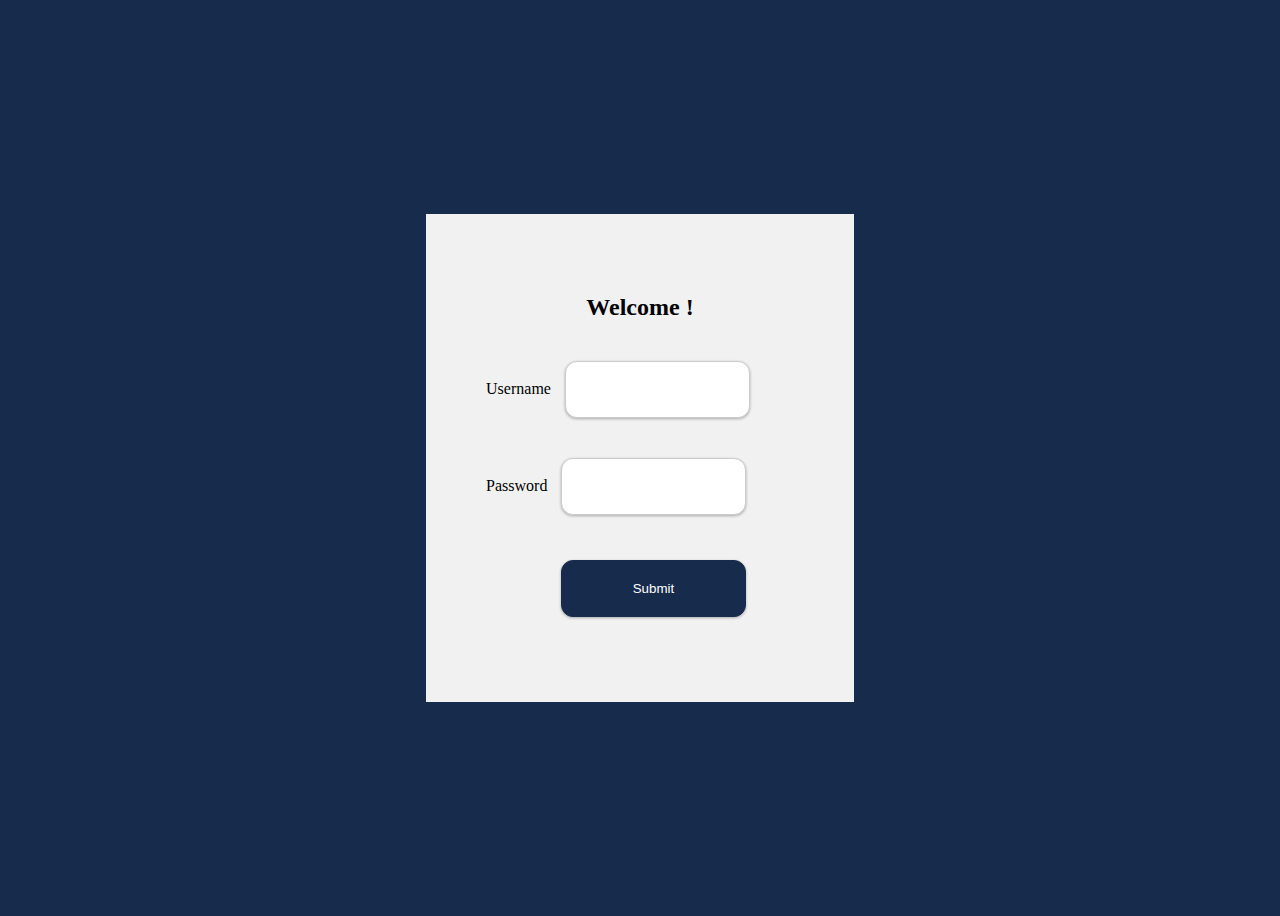
<file: index.html>
<!DOCTYPE html>
<html lang="en">
<head>
    <meta charset="UTF-8">
    <meta name="viewport" content="width=device-width, initial-scale=1.0">
    <title>Document</title>
    <link rel="stylesheet" href="resume.css">
</head>
<body bgcolor="skyblue">
    <div class="container">
          <h2 style="text-align: center;">Welcome !</h2>
        <form action="main.html">
          <label for="usrname">Username</label>
          <input type="text" id="username" name="username" required>
      <br>
          <label for="password">Password</label>
          <input type="password" id="psw" name="psw" required>
    <br>
            <input type="submit" value="Submit" onclick="display(main.html)">
        
          </form>
        </div>
        <script src="resume.js"></script> 

</body>

</html>
</file>
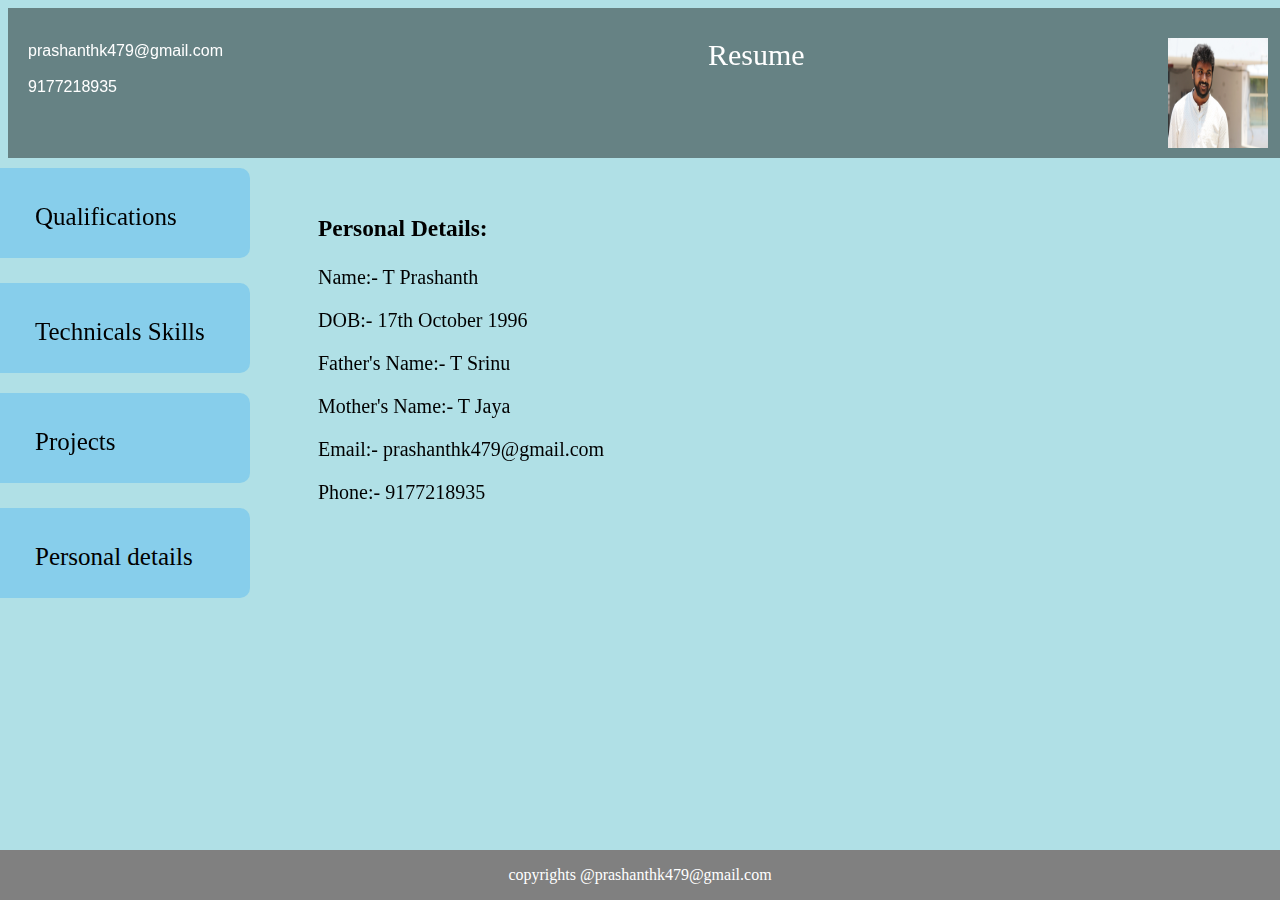
<file: details.html>
<!DOCTYPE html>
<html lang="en">
<head>
 <link rel="stylesheet" href="details.css">
    <link type="text/css" rel="stylesheet" href="main.css"/>
    <meta charset="UTF-8">
    <meta name="viewport" content="width=device-width, initial-scale=1.0">
    <title>Document</title>
</head>
<body style="background-color:powderblue;">
  
<div id="header">
<p id="name"><br> prashanthk479@gmail.com <br><br> 9177218935</p>
<p id="rew" id="image">Resume<img src="res1.jpg" alt="" width="100" height="110" align= right style="margin: 0px 20px;" ></p>
      
        <div id="mySidenav" class="sidenav">
         <a href="quali.html" id="qualif">Qualifications</a>
         
         <a href="tech.html" id="techni">Technicals Skills</a>
         <a href="project.html" id="projects">Projects</a>
         <a href="#" id="contact">Personal details</a>  
       </div>
       <div id="prsn">
        <h3>Personal Details:</h3>
            <p>Name:- T Prashanth</p>
           <p>DOB:- 17th October 1996</p>
            <p>Father's Name:- T Srinu</p>
            <p>Mother's Name:- T Jaya</p>
           <p>Email:- prashanthk479@gmail.com</p>
            <p>Phone:- 9177218935</p>
    </div>
       <div class="footer">
        <footer>
        <p>copyrights @prashanthk479@gmail.com</p>
      </footer>
                
</body>
</html>
</file>
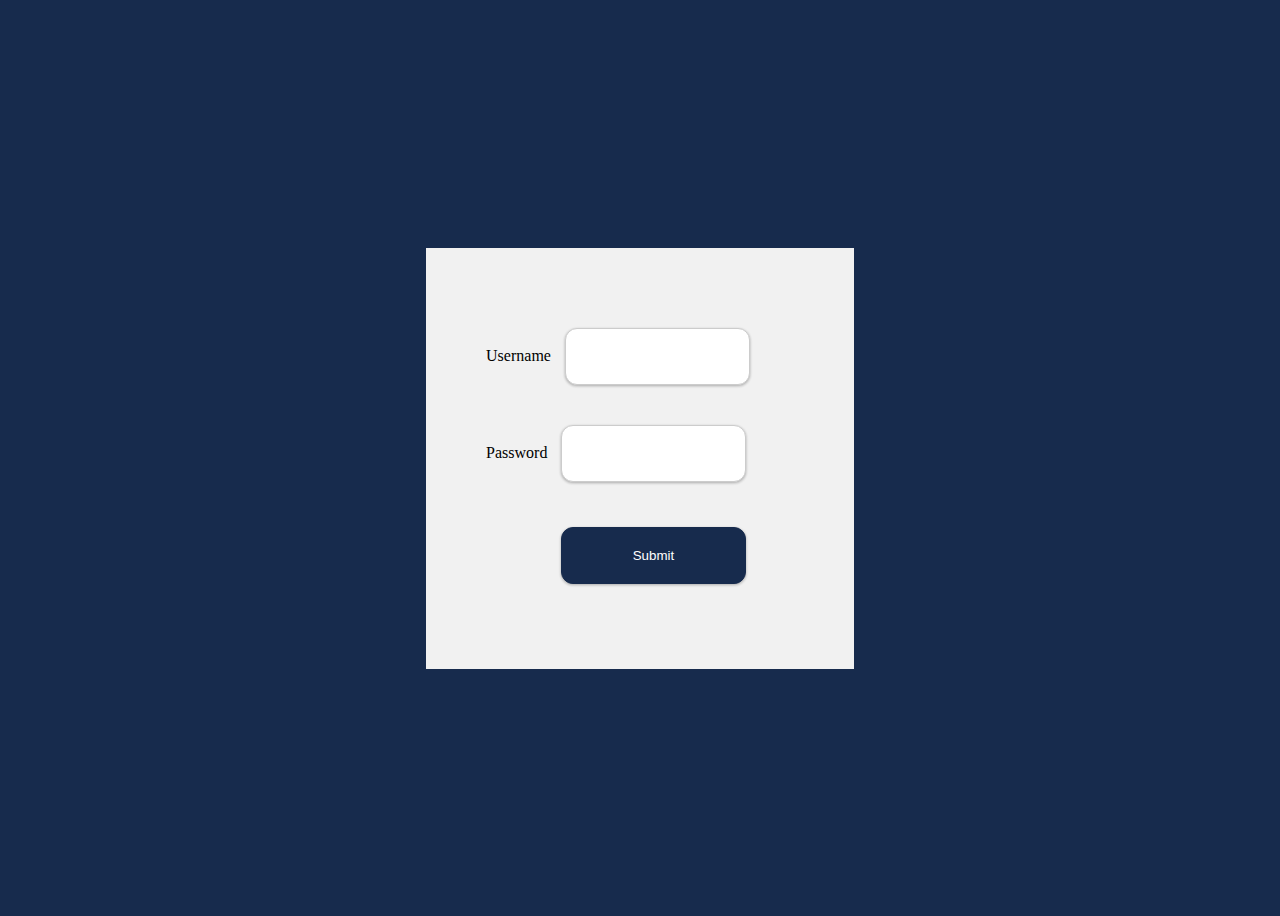
<file: index.html.html>
<!DOCTYPE html>
<html lang="en">
<head>
    <meta charset="UTF-8">
    <meta name="viewport" content="width=device-width, initial-scale=1.0">
    <title>Document</title>
    <link rel="stylesheet" href="resume.css">
</head>
<body bgcolor="skyblue">
    <div class="container">
        <form action="main.html">
          <label for="usrname">Username</label>
          <input type="text" id="username" name="username" required>
      <br>
          <label for="password">Password</label>
          <input type="password" id="psw" name="psw">
    <br>
            <input type="submit" value="Submit" onclick="display(main.html)">
        
          </form>
        </div>
        <script src="resume.js"></script> 
        <!-- <div id="message">
          <h3>Password must contain the following:</h3>
          <p id="letter" class="invalid">A <b>lowercase</b> letter</p>
          <p id="capital" class="invalid">A <b>capital (uppercase)</b> letter</p>
          <p id="number" class="invalid">A <b>number</b></p>
          <p id="length" class="invalid">Minimum <b>8 characters</b></p>
     -->
</body>

</html>
</file>
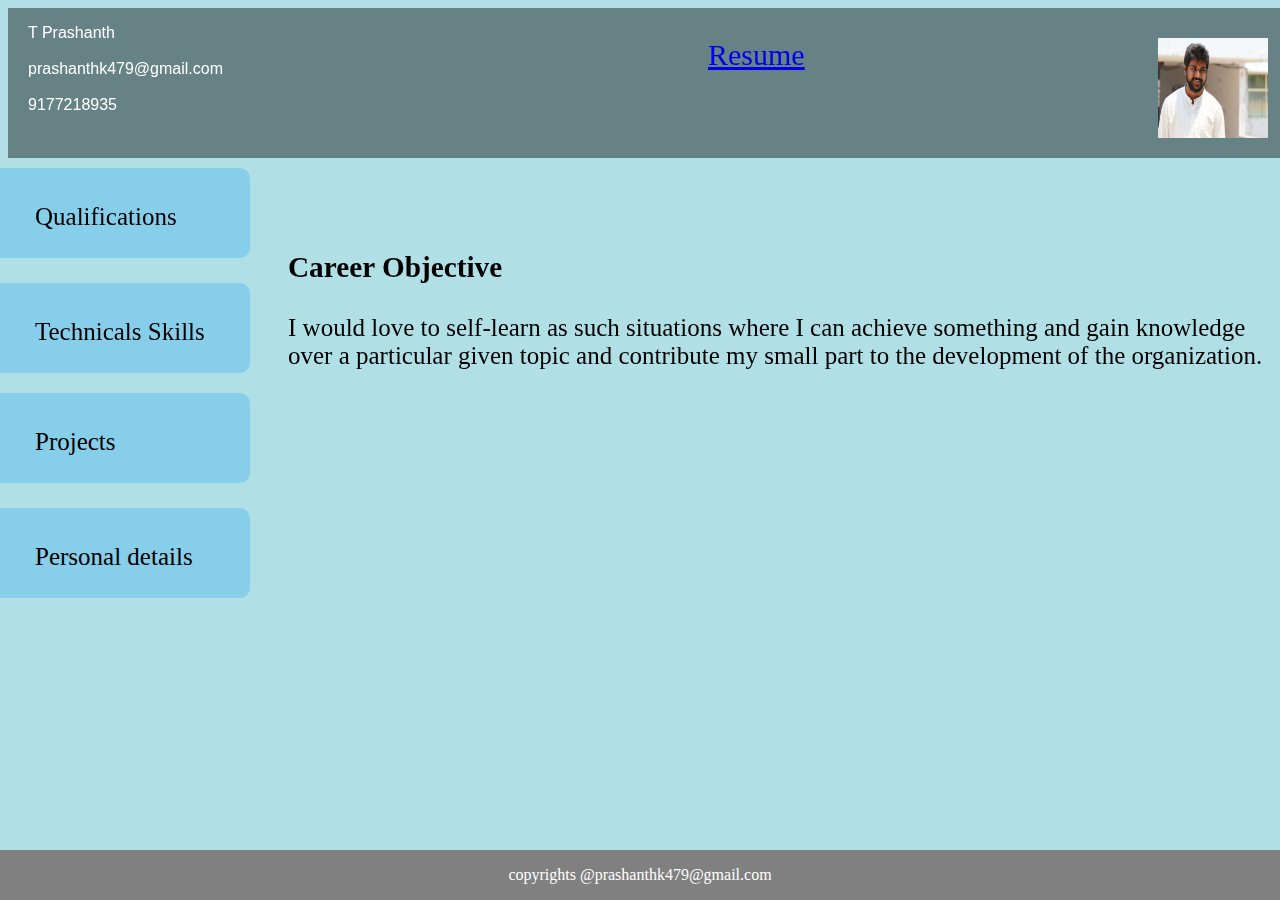
<file: main.html>
<!DOCTYPE html>
<html lang="en">
<head>
 
    <link type="text/css" rel="stylesheet" href="main.css"/>
    <meta charset="UTF-8">
    <meta name="viewport" content="width=device-width, initial-scale=1.0">
    <title>Document</title>
</head>
<body style="background-color:powderblue;">
  
<div id="header">
  
<p id="name">T Prashanth <br><br> prashanthk479@gmail.com <br><br> 9177218935</p>
<p id="rew" ><a href="Resume2.pdf" download>Resume</a><img src="res1.jpg" alt="" width="110" height="100" align= right style="margin: 0px 20px;"></p>
      
        <div id="sumary">
        <h3 >Career Objective</h3>
        <p>
         I would love to self-learn as such situations where I can achieve something and gain knowledge over
            a particular given topic and contribute my small part to the development of the organization.
            
        </p>
      </div>
        <div id="mySidenav" class="sidenav">
         <a href="quali.html" id="qualif">Qualifications</a>
         
         <a href="tech.html" id="techni">Technicals Skills</a>
         <a href="project.html" id="projects">Projects</a>
         <a href="details.html" id="contact">Personal details</a>
         
       </div>
       <br><br>
       <div class="footer">
        <footer>
        <p>copyrights @prashanthk479@gmail.com</p>
      </footer>
                
</body>
</html>
</file>
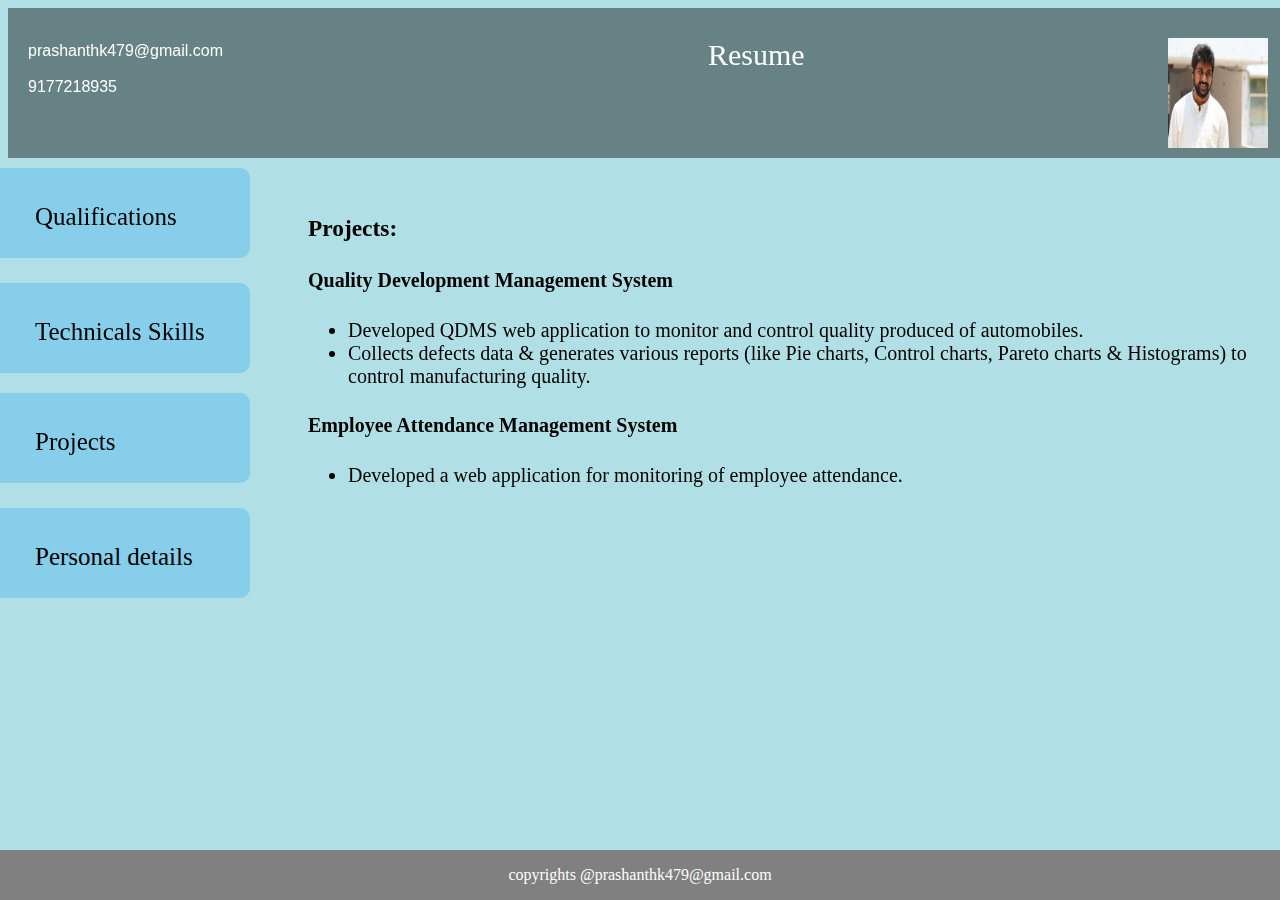
<file: project.html>
<!DOCTYPE html>
<html lang="en">
<head>
 <link rel="stylesheet" href="project.css">
    <link type="text/css" rel="stylesheet" href="main.css"/>
    <meta charset="UTF-8">
    <meta name="viewport" content="width=device-width, initial-scale=1.0">
    <title>Document</title>
</head>
<body style="background-color: powderblue;">
  
<div id="header">
<p id="name"><br> prashanthk479@gmail.com <br><br> 9177218935</p>
<p id="rew" id="image">Resume<img src="res1.jpg" alt="" width="100" height="110" align= right style="margin: 0px 20px;" ></p>
      
      
      
        <div id="mySidenav" class="sidenav">
         <a href="quali.html" id="qualif">Qualifications</a> 
         <a href="tech.html" id="techni">Technicals Skills</a>
         <a href="project.html" id="projects">Projects</a>
         <a href="details.html" id="contact">Personal details</a>
         <div id="proj">
         <h3>Projects:</h3>

         <h4>Quality Development Management System </h4>
         <ul>
             <li>Developed QDMS web application to monitor and
control quality produced of automobiles.</li>
          <li>Collects defects data & generates various reports (like
Pie charts, Control charts, Pareto charts & Histograms)
to control manufacturing quality.</li>

         </ul>
         <h4>Employee Attendance Management System</h4>
         <ul>
             <li>Developed a web application for monitoring of
employee attendance.</li>
         </ul>
        </div>   
    </div>
       <div class="footer">
        <footer>
        <p>copyrights @prashanthk479@gmail.com</p>
      </footer>
                
</body>
</html>
</file>
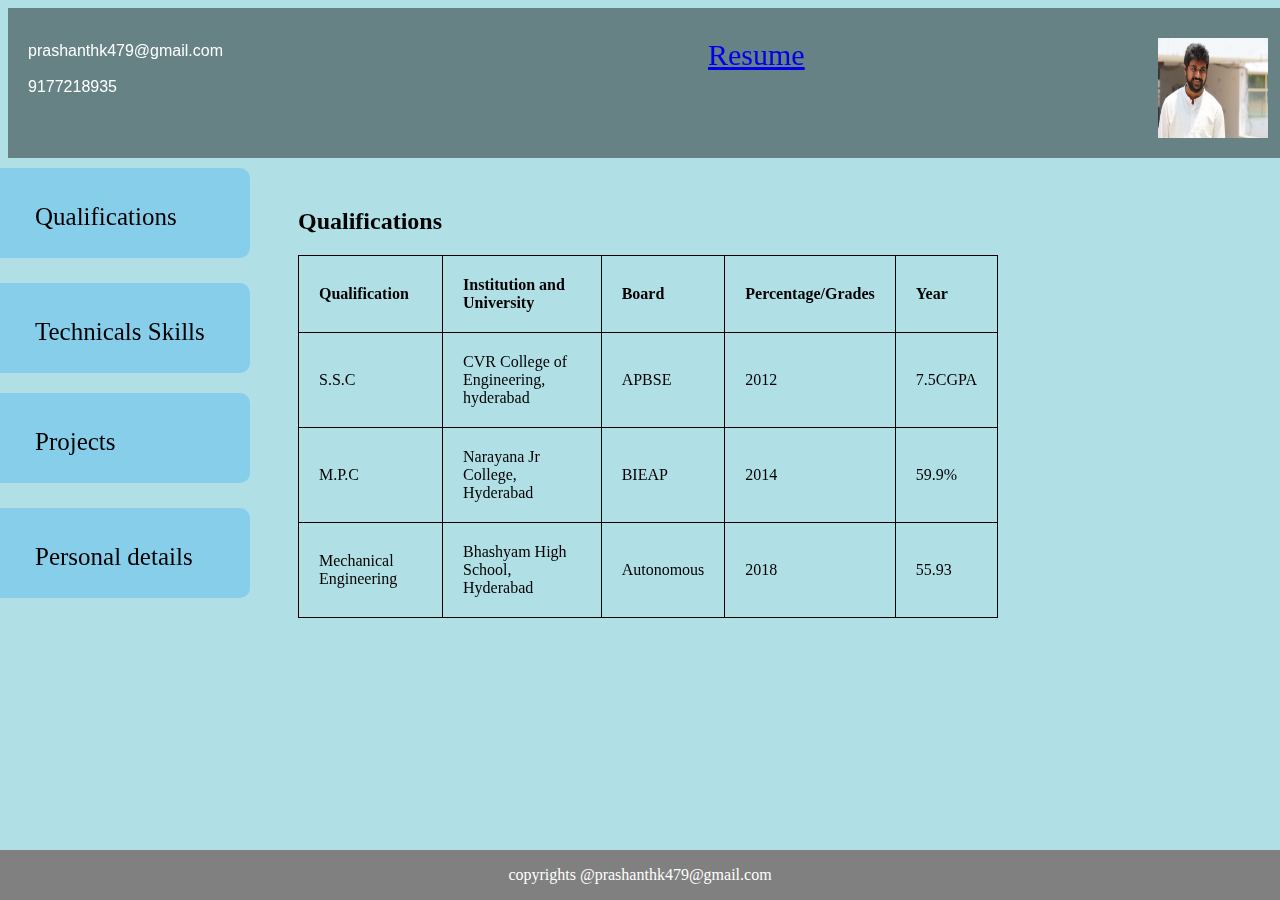
<file: quali.html>
<!DOCTYPE html>
<html lang="en">
<head>
  <link rel="stylesheet" href="main.css">
    <link rel="stylesheet" href="quali.css">
    <link type="text/css" rel="stylesheet" href="main.css"/>
    <meta charset="UTF-8">
    <meta name="viewport" content="width=device-width, initial-scale=1.0">
    <title>Document</title>
</head>
<body style="background-color: powderblue;">
  
<div id="header">
<p id="name"><br> prashanthk479@gmail.com <br><br> 9177218935</p>
<p id="rew" ><a href="Resume2.pdf" download>Resume</a><img src="res1.jpg" alt="" width="110" height="100" align= right style="margin: 0px 20px;"></p>
      
      
        <div id="mySidenav" class="sidenav">
         <a href="quali.html" id="qualif">Qualifications</a>
         <a href="tech.html" id="techni">Technicals Skills</a>
         <a href="project.html" id="projects">Projects</a>
         <a href="details.html" id="contact">Personal details</a>
         
       </div>
         
      
        <div id="maindiv">
                  <table border="1" 
                  align="right">
                  <br><br>
                    <h2 id="head1">Qualifications</h2>
                    <tr id="heading" style="font-weight: bold;">
                        <td>Qualification</td>
                        <td>Institution and University</td>
                        <td>Board</td>
                        <td>Percentage/Grades</td>
                        <td>Year</td>
                    </tr>
                    <tr>
                        <td>S.S.C</td>
                        <td>CVR College of Engineering, hyderabad</td>
                        <td>APBSE</td>
                        <td>2012</td>
                        <td>7.5CGPA</td>
                        
                    </tr>
                    <tr>
                        <td>M.P.C</td>
                        <td>Narayana Jr College, Hyderabad</td>
                        <td>BIEAP</td>
                        <td>2014</td>
                        <td>59.9%</td>
                        
                    </tr>
                    <tr>
                        <td> Mechanical Engineering</td>
                        <td>Bhashyam High School, Hyderabad</td>
                        <td>Autonomous</td>
                        <td>2018</td>
                        <td>55.93</td>
                        
                    </tr>
                    
                </table>
              </div>
                  <script>
                    function MyOnClick(){
                        document.location.href="quali.html"
                    }
            </script>       
  <div class="footer">
    <footer>
    <p>copyrights @prashanthk479@gmail.com</p>
  </footer>
  </div>
</body>
</html>
    
</body>
</html>
</file>
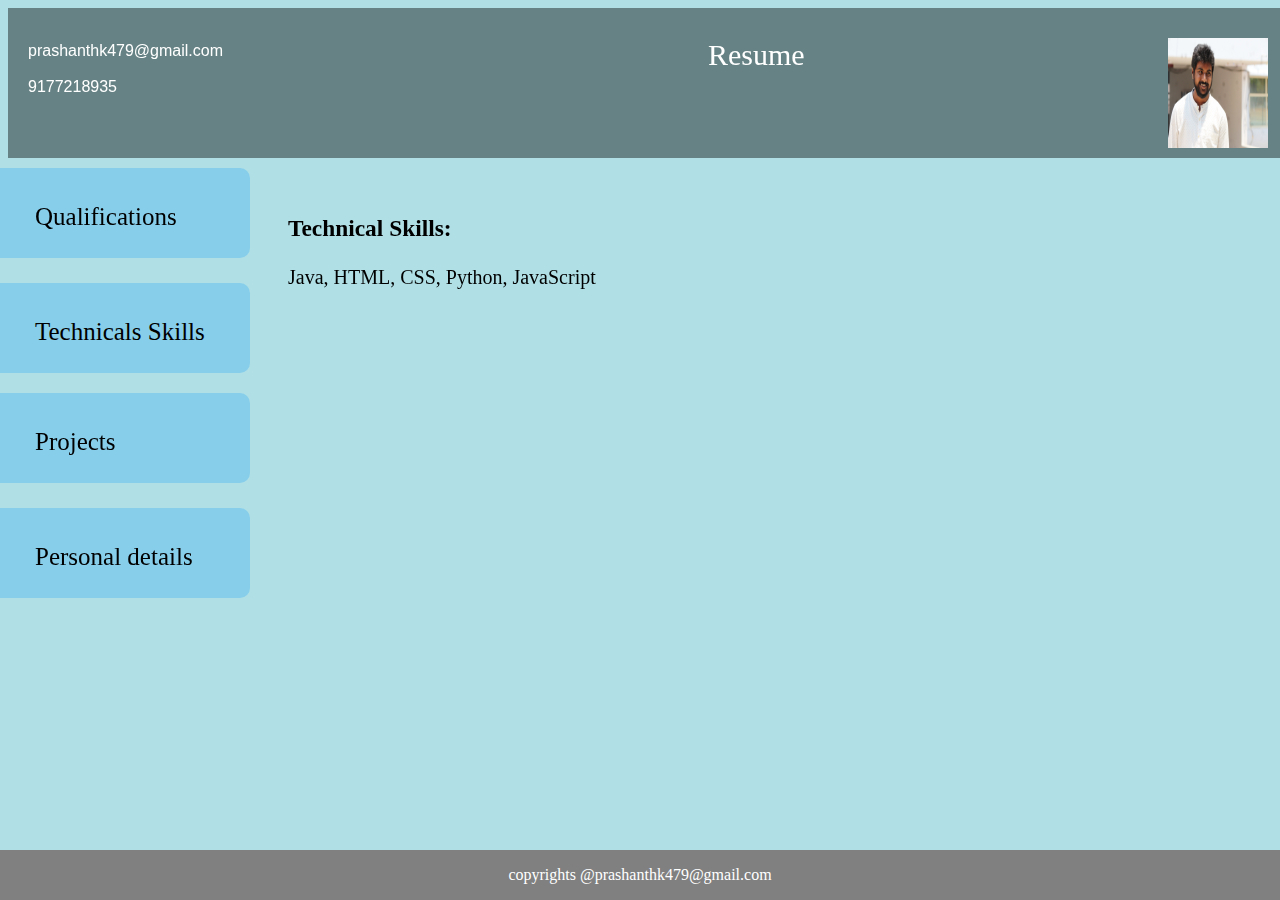
<file: tech.html>
<!DOCTYPE html>
<html lang="en">
<head>
    <link rel="stylesheet" href="tech.css">
    <link rel="stylesheet" href="main.css">
    <meta charset="UTF-8">
    <meta name="viewport" content="width=device-width, initial-scale=1.0">
    <title>Document</title>
</head>
<body style="background-color:powderblue;">
  
<div id="header">
<p id="name"><br> prashanthk479@gmail.com <br><br> 9177218935</p>
<p id="rew" id="image">Resume<img src="res1.jpg" alt="" width="100" height="110" align= right style="margin: 0px 20px;" ></p>
      
        <div id="tech">
            <h3>Technical Skills:</h3>
               <p>
                  Java, HTML, CSS, Python, JavaScript
               </p>
           </div>
        <div id="mySidenav" class="sidenav">
         <a href="quali.html" id="qualif">Qualifications</a>
          <a href="tech.html" id="techni">Technicals Skills</a>
         <a href="project.html" id="projects">Projects</a>
         <a href="details.html" id="contact">Personal details</a>
        
    </div>
   
       <div class="footer">
        <footer>
        <p>copyrights @prashanthk479@gmail.com</p>
      </footer>
                
</body>
</html>
</file>
<file: resume.css>
/* Style all input fields */
body {
  background-color: #172b4d !important;
  display: flex;
  justify-content: center;
  align-items: center;
  height: 100vh;
}
input {
    width: 60%;
    padding: 20px;
    border: 1px solid #ccc;
    border-radius: 50px;
    box-sizing: border-box;
    margin: 20px 10px;
    border-radius: 12px;
    box-shadow: 0px 1px 3px rgba(0, 0, 0, 0.2),0px 1px 3px rgba(0, 0, 0, 0.1);
  
  }

  
  /* Style the submit button */
  input[type=submit] {
   color: white;
   margin: 25px 75px;
   background-color: #172b4d !important;
   border-color: #172b4d !important;

  }
  
  /* Style the container for inputs */
  .container {
    background-color: #f1f1f1;
    padding: 60px;
    position:center;
    margin: 90px auto;
  }
  
  /* The message box is shown when the user clicks on the password field */
  #message {
    display:none;
    background: #f1f1f1;
    color: #000;
    position: center;
    padding: 20px;
    margin: 20px;
  }
  
  #message p {
    padding: 10px 35px;
    font-size: 18px;
  }
  
  /* Add a green text color and a checkmark when the requirements are right */
  .valid {
    color: green;
  }
  
  .valid:before {
    position: relative;
    left: -35px;
    content: "&#10004;";
  }
  
  /* Add a red text color and an "x" icon when the requirements are wrong */
  .invalid {
    color: red;
  }
  
  .invalid:before {
    position: relative;
    left: -35px;
    content: "&#10006;";
  }
</file>
<file: details.css>
#prsn{
    padding-left: 310px;
        padding-top: 90px;
        font-size: 20px;
  }
</file>
<file: main.css>
#header
{
  
    position: fixed;
    z-index: 1;
    height:150px;
    width: 100%;
    background-color: #668284;
    margin-bottom: 25px
    }

#name {
    float:left;
    margin-left: 20px;
    padding-bottom: 10px;
    font-size: 16px;
    font-family: Verdana, sans-serif;
    color: #ffffff;
}
#rew{
  padding-left: 700px;
  font-size: 30px;
  color: #ffffff;
}
  
  #image {
    margin: 10px 0px;
  }
.block {

  text-decoration: none;
  color: #fff;
  padding: 10px 20px;
  border-radius: 25px;
  margin: 0 10px;
    /* display: block;
    
    border: none;
    background-color: #4CAF50;
    padding: 14px 28px;
    font-size: 16px;
    cursor: pointer;
    text-align: center; */
  }
  .head{
    color: white;
    text-align: center;
  }
  .footer {
    position: fixed;
    left: 0;
    bottom: 0;
    width: 100%;
    background-color: grey;
    color: white;
    text-align: center;
  }
  #mySidenav a {
    position: absolute; /* Position them relative to the browser window */
    left: -10px; /* Position them outside of the screen */
    transition: 0.3s; /* Add transition on hover */
    padding: 35px; /* 15px padding */
    width: 180px; /* Set a specific width */
    height: 20px;
    text-decoration: none; /* Remove underline */
    font-size: 25px; /* Increase font size */
    color:black; /* White text color */
    border-radius: 0 10px 10px 0; /* Rounded corners on the top right and bottom right side */
    border-left: solid  black 2px;
  }
  
  #mySidenav a:hover {
    left: 0; /* On mouse-over, make the elements appear as they should */
  }
  
  /* The about link: 20px from the top with a green background */
  #qualif {
    top: 160px;
    background-color: skyblue;
  }
  
  #techni {
    top: 275px;
    background-color: skyblue; /* Blue */
  }
  
  #projects {
    top: 385px;
    background-color: skyblue; /* Red */
  }
  
  #contact {
    top: 500px;
    background-color: skyblue/* Light Black */
  }
  #sumary{
    padding-left: 280px;
        padding-top: 120px;
        font-size: 25px;
  }
</file>
<file: project.css>
#proj{
    padding-left: 300px;
    padding-top: 90px;
    font-size: 20px;
  }
</file>
<file: quali.css>
table
{
   
    border: 1px solid black;
    border: 1px dashed black;
    border-collapse: collapse;
    }
td
{
   
    padding: 20px;
    border: 1.5px solid black;
    }

    #maindiv{
        top: 200px;
        padding-bottom: 120px;
        margin: 80px 290px;
  
    }

    head1{
        padding-right: 200px;
       
        padding-bottom: 20px;
        margin: 20px 0px;

    }
</file>
<file: tech.css>
#tech{
    padding-left: 280px;
    padding-top: 90px;
    font-size: 20px;
  }
</file>
